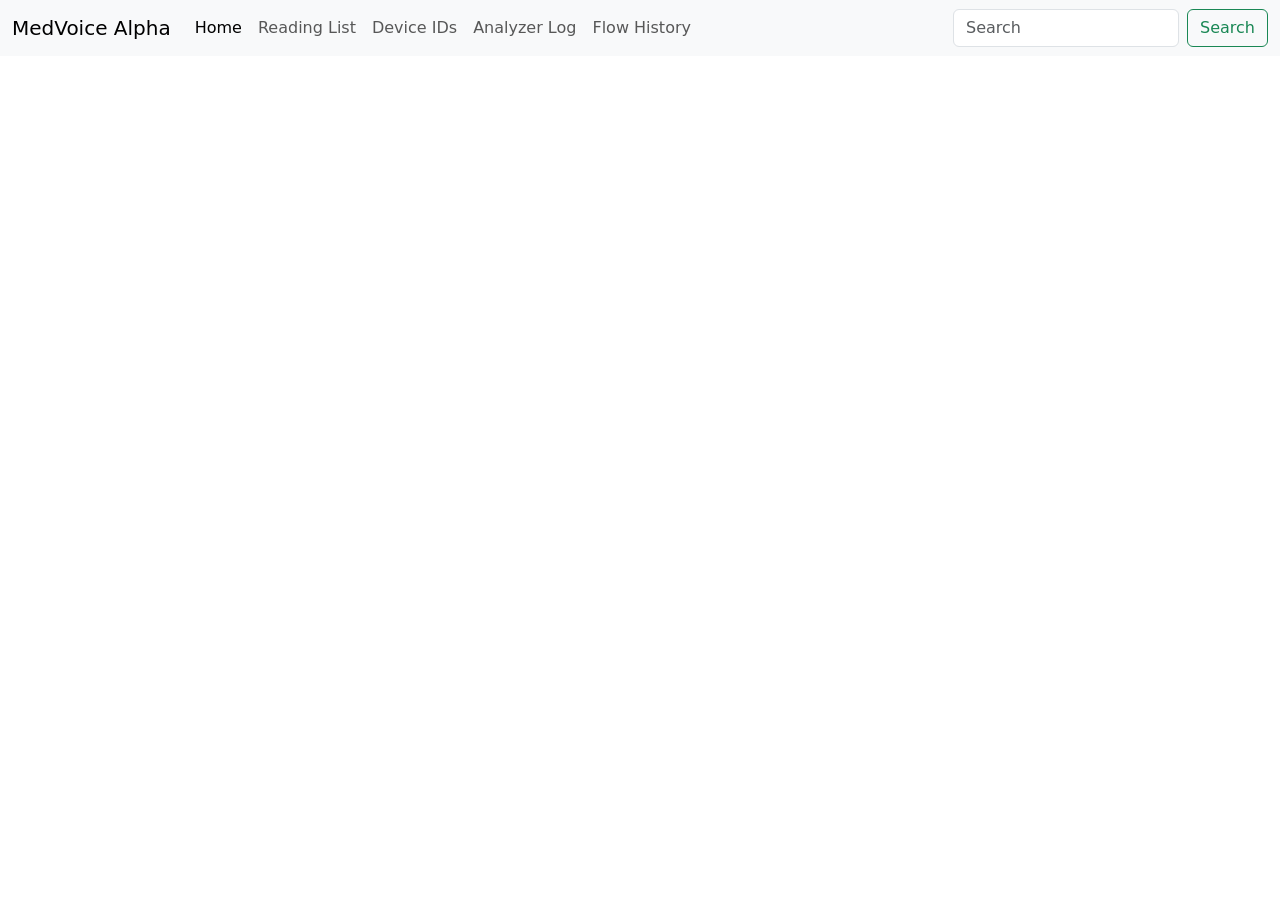
<file: web/static/index.html>
<!DOCTYPE html>
<!--[if lt IE 7]>      <html class="no-js lt-ie9 lt-ie8 lt-ie7"> <![endif]-->
<!--[if IE 7]>         <html class="no-js lt-ie9 lt-ie8"> <![endif]-->
<!--[if IE 8]>         <html class="no-js lt-ie9"> <![endif]-->
<!--[if gt IE 8]>      <html class="no-js"> <!--<![endif]-->
<html>
    <head>
        <meta charset="utf-8">
        <meta http-equiv="X-UA-Compatible" content="IE=edge">
        <title>Admin Dashboard</title>
        <meta name="description" content="">
        <meta name="viewport" content="width=device-width, initial-scale=1">
        <link rel="stylesheet" href="style.css">
        <link href="https://cdn.jsdelivr.net/npm/bootstrap@5.3.7/dist/css/bootstrap.min.css" rel="stylesheet" integrity="sha384-LN+7fdVzj6u52u30Kp6M/trliBMCMKTyK833zpbD+pXdCLuTusPj697FH4R/5mcr" crossorigin="anonymous">
    </head>
    <body>
        <!--[if lt IE 7]>
            <p class="browsehappy">You are using an <strong>outdated</strong> browser. Please <a href="#">upgrade your browser</a> to improve your experience.</p>
        <![endif]-->

        <nav class="navbar navbar-expand-lg bg-body-tertiary">
            <div class="container-fluid">
                <a class="navbar-brand" href="#">MedVoice Alpha</a>
                <button class="navbar-toggler" type="button" data-bs-toggle="collapse" data-bs-target="#navbarSupportedContent" aria-controls="navbarSupportedContent" aria-expanded="false" aria-label="Toggle navigation">
                <span class="navbar-toggler-icon"></span>
                </button>
                <div class="collapse navbar-collapse" id="navbarSupportedContent">
                <ul class="navbar-nav me-auto mb-2 mb-lg-0">
                    <li class="nav-item">
                        <a class="nav-link active" aria-current="page" href="#">Home</a>
                    </li>
                    <li class="nav-item">
                        <a class="nav-link" href="readinglist.html">Reading List</a>
                    </li>
                    <li class="nav-item">
                        <a class="nav-link" href="deviceids.html">Device IDs</a>
                    </li>
                    <li class="nav-item">
                        <a class="nav-link" href="analyzerlog.html">Analyzer Log</a>
                    </li>
                    <li class="nav-item">
                        <a class="nav-link" href = "flowhistory.html">Flow History</a>
                    </li>
                    <!--<li class="nav-item dropdown">
                        <a class="nav-link dropdown-toggle" href="#" role="button" data-bs-toggle="dropdown" aria-expanded="false">
                            Dropdown
                        </a>
                        <ul class="dropdown-menu">
                            <li><a class="dropdown-item" href="#">Action</a></li>
                            <li><a class="dropdown-item" href="#">Another action</a></li>
                            <li><hr class="dropdown-divider"></li>
                            <li><a class="dropdown-item" href="#">Something else here</a></li>
                        </ul>
                    </li>
                    <li class="nav-item">
                        <a class="nav-link disabled" aria-disabled="true">Disabled</a>
                    </li>-->
                </ul>
                <form class="d-flex" role="search">
                    <input class="form-control me-2" type="search" placeholder="Search" aria-label="Search"/>
                    <button class="btn btn-outline-success" type="submit">Search</button>
                </form>
                </div>
            </div>
        </nav>
        <!--<div class="row justify-content-center">
            <div class="col-auto">
                <h3>Patient List</h3>
            </div>
        </div>-->
        <div class="row justify-content-center">
            <div class="col-auto">
                <div class="tbl-container bdr">
                    <p id="patienttable"></p>
                </div>
            </div>
        </div>
        
        <div class="modal modal-lg fade bs-example-modal-new" tabindex="-1" role="dialog" aria-labelledby="myLargeModalLabel" aria-hidden="true">
            <div class="modal-dialog">
                <div class="modal-content">
                    <div class="modal-header">
                        <h5 class="modal-title" id="modaltitle">Modal title</h5>
                        <button type="button" class="btn-close" data-dismiss="modal" aria-label="Close">
                        </button>
                    </div>
                    <div class="modal-body" id="patientdetailtable">
                    </div>
                </div>
            </div>
        </div>
        <!--<h3>Patient Response Table</h3>
        <p id="patientresponsetable"></p>
        <h3>Patient Symptom Table</h3>
        <p id="patientsymptomtable"></p>
        <h3>Color Code History</h3>
        <p id="colorcodehistory"></p>-->
        <script>
            /*const xmlhttp = new XMLHttpRequest();
            xmlhttp.onload = function() {
                myObj = JSON.parse(this.responseText);
                text = "<table border='1' class='table'>";
                text += "<thead class='thead-dark'>";
                text += "<th scope='col'>Index</th>";
                text += "<th scope='col'>Timestamp</th>";
                text += "<th scope='col'>SP02</th>";
                text += "<th scope='col'>BPM</th>";
                text += "<th scope='col'>Patient ID</th>";
                text += "</thead>";
                text += "<tbody>";
                for (x in myObj) {
                    text += "<tr><td scope='row'>" + myObj[x][0] + "</td>";
                    text += "<td scope='row'>" + myObj[x][1] + "</td>";
                    text += "<td scope='row'>" + myObj[x][2] + "</td>";
                    text += "<td scope='row'>" + myObj[x][3] + "</td>";
                    text += "<td scope='row'>" + myObj[x][4] + "</td>";
                    text += "</tr>";
                }
                text += "</tbody>"
                text += "</table>";
                document.getElementById("patienttable").innerHTML = text;
            }
            xmlhttp.open("GET", "http://54.226.91.1:22099/api/patientreadings");
            xmlhttp.setRequestHeader("Content-type", "application/x-www-form-urlencoded");
            xmlhttp.send();*/

            console.log("TESTING!!");
            const xmlhttp2 = new XMLHttpRequest();
            xmlhttp2.onload = function() {
                myObj2 = JSON.parse(this.responseText);
                text2 = "<table border='1' class='table'>";
                text2 += "<thead class='thead-dark'>";
                //text2 += "<th scope='col'>First Name</th>";
                //text2 += "<th scope='col'>Last Name</th>";
                //text2 += "<th scope='col'>ID</th>";
                text2 += "<th scope='col'>Birthday</th>";
                text2 += "<th scope='col'>Medical Provisioner</th>";
                text2 += "<th scope='col'>Medical Condition(s)</th>";
                text2 += "<th scope='col'>SPO2</th>";
                text2 += "<th scope='col'>Pulse</th>";
                text2 += "<th scope='col'>Symptom(s)</th>";
                text2 += "</thead>";
                text2 += "<tbody>";
                for (y in myObj2) {
                    //text2 += "<tr><td scope='row'>" + myObj2[y][0] + "</td>";
                    //text2 += "<td scope='row'>" + myObj2[y][1] + "</td>";
                    //text2 += "<td scope='row'>" + myObj2[y][2] + "</td>";
                    text2 += "<tr><td scope='row'>" + myObj2[y][10] + "</td>";
                    text2 += "<td scope='row'>" + myObj2[y][4] + "</td>";
                    text2 += "<td scope='row'>" + myObj2[y][5] + "</td>";
                    text2 += "<td scope='row'>" + myObj2[y][6] + "</td>";
                    text2 += "<td scope='row'>" + myObj2[y][7] + "</td>";
                    text2 += "<td scope='row'>" + myObj2[y][9] + "</td>";
                    text2 += "</tr>";
                    fullname = myObj2[y][0] + " " + myObj2[y][1] + " - Details";
                }
                text2 += "</tbody>"
                text2 += "</table>";
                document.getElementById("patientdetailtable").innerHTML = text2;
                console.log(fullname)
                document.getElementById("modaltitle").innerHTML = fullname;
            }
            xmlhttp2.open("GET", "http://127.0.0.1:5000/api/patientdetail/1");
            xmlhttp2.setRequestHeader("Content-type", "application/x-www-form-urlencoded");
            xmlhttp2.send();
        </script>
        <script src="https://code.jquery.com/jquery-3.2.1.slim.min.js" integrity="sha384-KJ3o2DKtIkvYIK3UENzmM7KCkRr/rE9/Qpg6aAZGJwFDMVNA/GpGFF93hXpG5KkN" crossorigin="anonymous"></script>
        <script src="https://cdn.jsdelivr.net/npm/popper.js@1.12.9/dist/umd/popper.min.js" integrity="sha384-ApNbgh9B+Y1QKtv3Rn7W3mgPxhU9K/ScQsAP7hUibX39j7fakFPskvXusvfa0b4Q" crossorigin="anonymous"></script>
        <script src="https://cdn.jsdelivr.net/npm/bootstrap@4.0.0/dist/js/bootstrap.min.js" integrity="sha384-JZR6Spejh4U02d8jOt6vLEHfe/JQGiRRSQQxSfFWpi1MquVdAyjUar5+76PVCmYl" crossorigin="anonymous"></script>
    </body>
</html>
</file>
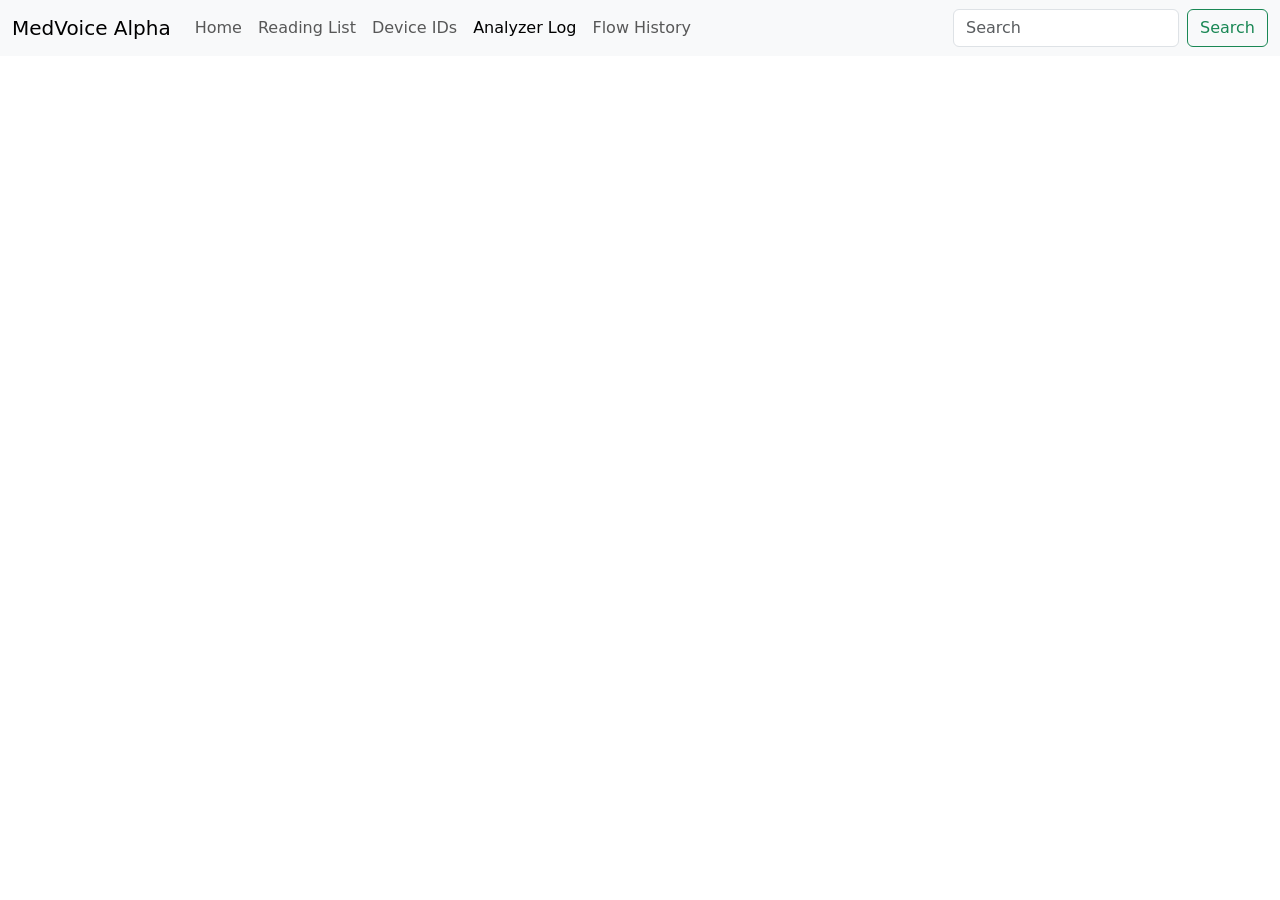
<file: web/static/analyzerlog.html>
<!DOCTYPE html>
<!--[if lt IE 7]>      <html class="no-js lt-ie9 lt-ie8 lt-ie7"> <![endif]-->
<!--[if IE 7]>         <html class="no-js lt-ie9 lt-ie8"> <![endif]-->
<!--[if IE 8]>         <html class="no-js lt-ie9"> <![endif]-->
<!--[if gt IE 8]>      <html class="no-js"> <!--<![endif]-->
<html>
    <head>
        <meta charset="utf-8">
        <meta http-equiv="X-UA-Compatible" content="IE=edge">
        <title>Admin Dashboard</title>
        <meta name="description" content="">
        <meta name="viewport" content="width=device-width, initial-scale=1">
        <link rel="stylesheet" href="style.css">
        <link href="https://cdn.jsdelivr.net/npm/bootstrap@5.3.7/dist/css/bootstrap.min.css" rel="stylesheet" integrity="sha384-LN+7fdVzj6u52u30Kp6M/trliBMCMKTyK833zpbD+pXdCLuTusPj697FH4R/5mcr" crossorigin="anonymous">
    </head>
    <body>
        <!--[if lt IE 7]>
            <p class="browsehappy">You are using an <strong>outdated</strong> browser. Please <a href="#">upgrade your browser</a> to improve your experience.</p>
        <![endif]-->

        <nav class="navbar navbar-expand-lg bg-body-tertiary">
            <div class="container-fluid">
                <a class="navbar-brand" href="#">MedVoice Alpha</a>
                <button class="navbar-toggler" type="button" data-bs-toggle="collapse" data-bs-target="#navbarSupportedContent" aria-controls="navbarSupportedContent" aria-expanded="false" aria-label="Toggle navigation">
                <span class="navbar-toggler-icon"></span>
                </button>
                <div class="collapse navbar-collapse" id="navbarSupportedContent">
                <ul class="navbar-nav me-auto mb-2 mb-lg-0">
                    <li class="nav-item">
                        <a class="nav-link" aria-current="page" href="index.html">Home</a>
                    </li>
                    <li class="nav-item">
                        <a class="nav-link" href="readinglist.html">Reading List</a>
                    </li>
                    <li class="nav-item">
                        <a class="nav-link" href="deviceids.html">Device IDs</a>
                    </li>
                    <li class="nav-item">
                        <a class="nav-link active" href="#">Analyzer Log</a>
                    </li>
                    <li class="nav-item">
                        <a class="nav-link" href = "flowhistory.html">Flow History</a>
                    </li>
                    <!--<li class="nav-item dropdown">
                        <a class="nav-link dropdown-toggle" href="#" role="button" data-bs-toggle="dropdown" aria-expanded="false">
                            Dropdown
                        </a>
                        <ul class="dropdown-menu">
                            <li><a class="dropdown-item" href="#">Action</a></li>
                            <li><a class="dropdown-item" href="#">Another action</a></li>
                            <li><hr class="dropdown-divider"></li>
                            <li><a class="dropdown-item" href="#">Something else here</a></li>
                        </ul>
                    </li>
                    <li class="nav-item">
                        <a class="nav-link disabled" aria-disabled="true">Disabled</a>
                    </li>-->
                </ul>
                <form class="d-flex" role="search">
                    <input class="form-control me-2" type="search" placeholder="Search" aria-label="Search"/>
                    <button class="btn btn-outline-success" type="submit">Search</button>
                </form>
                </div>
            </div>
        </nav>
        <!--<div class="row justify-content-center">
            <div class="col-auto">
                <h3>Patient List</h3>
            </div>
        </div>-->
        <div class="row justify-content-center">
            <div class="col-auto">
                <div class="tbl-container bdr">
                    <p id="patienttable"></p>
                </div>
            </div>
        </div>
        
        <div class="modal modal-lg fade bs-example-modal-new" tabindex="-1" role="dialog" aria-labelledby="myLargeModalLabel" aria-hidden="true">
            <div class="modal-dialog">
                <div class="modal-content">
                    <div class="modal-header">
                        <h5 class="modal-title" id="modaltitle">Modal title</h5>
                        <button type="button" class="btn-close" data-dismiss="modal" aria-label="Close">
                        </button>
                    </div>
                    <div class="modal-body" id="patientdetailtable">
                    </div>
                </div>
            </div>
        </div>
        <!--<h3>Patient Response Table</h3>
        <p id="patientresponsetable"></p>
        <h3>Patient Symptom Table</h3>
        <p id="patientsymptomtable"></p>
        <h3>Color Code History</h3>
        <p id="colorcodehistory"></p>-->
        <script>
            const xmlhttp = new XMLHttpRequest();
            xmlhttp.onload = function() {
                myObj = JSON.parse(this.responseText);
                text = "<table border='1' class='table'>";
                text += "<thead class='thead-dark'>";
                text += "<th scope='col'>Index</th>";
                text += "<th scope='col'>Timestamp</th>";
                text += "<th scope='col'>Input</th>";
                text += "<th scope='col'>Case</th>";
                text += "<th scope='col'>Analyzer Output</th>";
                text += "</thead>";
                text += "<tbody>";
                for (x in myObj) {
                    text += "<tr><td scope='row'>" + myObj[x][0] + "</td>";
                    text += "<td scope='row'>" + myObj[x][1] + "</td>";
                    text += "<td scope='row'>" + myObj[x][2] + "</td>";
                    text += "<td scope='row'>" + myObj[x][3] + "</td>";
                    text += "<td scope='row'>" + myObj[x][4] + "</td>";
                    text += "</tr>";
                }
                text += "</tbody>"
                text += "</table>";
                document.getElementById("patienttable").innerHTML = text;
            }
            xmlhttp.open("GET", "http://54.226.91.1:22099/api/analyzerlog");
            xmlhttp.setRequestHeader("Content-type", "application/x-www-form-urlencoded");
            xmlhttp.send();

            console.log("TESTING!!");
            const xmlhttp2 = new XMLHttpRequest();
            xmlhttp2.onload = function() {
                myObj2 = JSON.parse(this.responseText);
                text2 = "<table border='1' class='table'>";
                text2 += "<thead class='thead-dark'>";
                //text2 += "<th scope='col'>First Name</th>";
                //text2 += "<th scope='col'>Last Name</th>";
                //text2 += "<th scope='col'>ID</th>";
                text2 += "<th scope='col'>Birthday</th>";
                text2 += "<th scope='col'>Medical Provisioner</th>";
                text2 += "<th scope='col'>Medical Condition(s)</th>";
                text2 += "<th scope='col'>SPO2</th>";
                text2 += "<th scope='col'>Pulse</th>";
                text2 += "<th scope='col'>Symptom(s)</th>";
                text2 += "</thead>";
                text2 += "<tbody>";
                for (y in myObj2) {
                    //text2 += "<tr><td scope='row'>" + myObj2[y][0] + "</td>";
                    //text2 += "<td scope='row'>" + myObj2[y][1] + "</td>";
                    //text2 += "<td scope='row'>" + myObj2[y][2] + "</td>";
                    text2 += "<tr><td scope='row'>" + myObj2[y][10] + "</td>";
                    text2 += "<td scope='row'>" + myObj2[y][4] + "</td>";
                    text2 += "<td scope='row'>" + myObj2[y][5] + "</td>";
                    text2 += "<td scope='row'>" + myObj2[y][6] + "</td>";
                    text2 += "<td scope='row'>" + myObj2[y][7] + "</td>";
                    text2 += "<td scope='row'>" + myObj2[y][9] + "</td>";
                    text2 += "</tr>";
                    fullname = myObj2[y][0] + " " + myObj2[y][1] + " - Details";
                }
                text2 += "</tbody>"
                text2 += "</table>";
                document.getElementById("patientdetailtable").innerHTML = text2;
                console.log(fullname)
                document.getElementById("modaltitle").innerHTML = fullname;
            }
            xmlhttp2.open("GET", "http://127.0.0.1:5000/api/patientdetail/1");
            xmlhttp2.setRequestHeader("Content-type", "application/x-www-form-urlencoded");
            xmlhttp2.send();
        </script>
        <script src="https://code.jquery.com/jquery-3.2.1.slim.min.js" integrity="sha384-KJ3o2DKtIkvYIK3UENzmM7KCkRr/rE9/Qpg6aAZGJwFDMVNA/GpGFF93hXpG5KkN" crossorigin="anonymous"></script>
        <script src="https://cdn.jsdelivr.net/npm/popper.js@1.12.9/dist/umd/popper.min.js" integrity="sha384-ApNbgh9B+Y1QKtv3Rn7W3mgPxhU9K/ScQsAP7hUibX39j7fakFPskvXusvfa0b4Q" crossorigin="anonymous"></script>
        <script src="https://cdn.jsdelivr.net/npm/bootstrap@4.0.0/dist/js/bootstrap.min.js" integrity="sha384-JZR6Spejh4U02d8jOt6vLEHfe/JQGiRRSQQxSfFWpi1MquVdAyjUar5+76PVCmYl" crossorigin="anonymous"></script>
    </body>
</html>
</file>
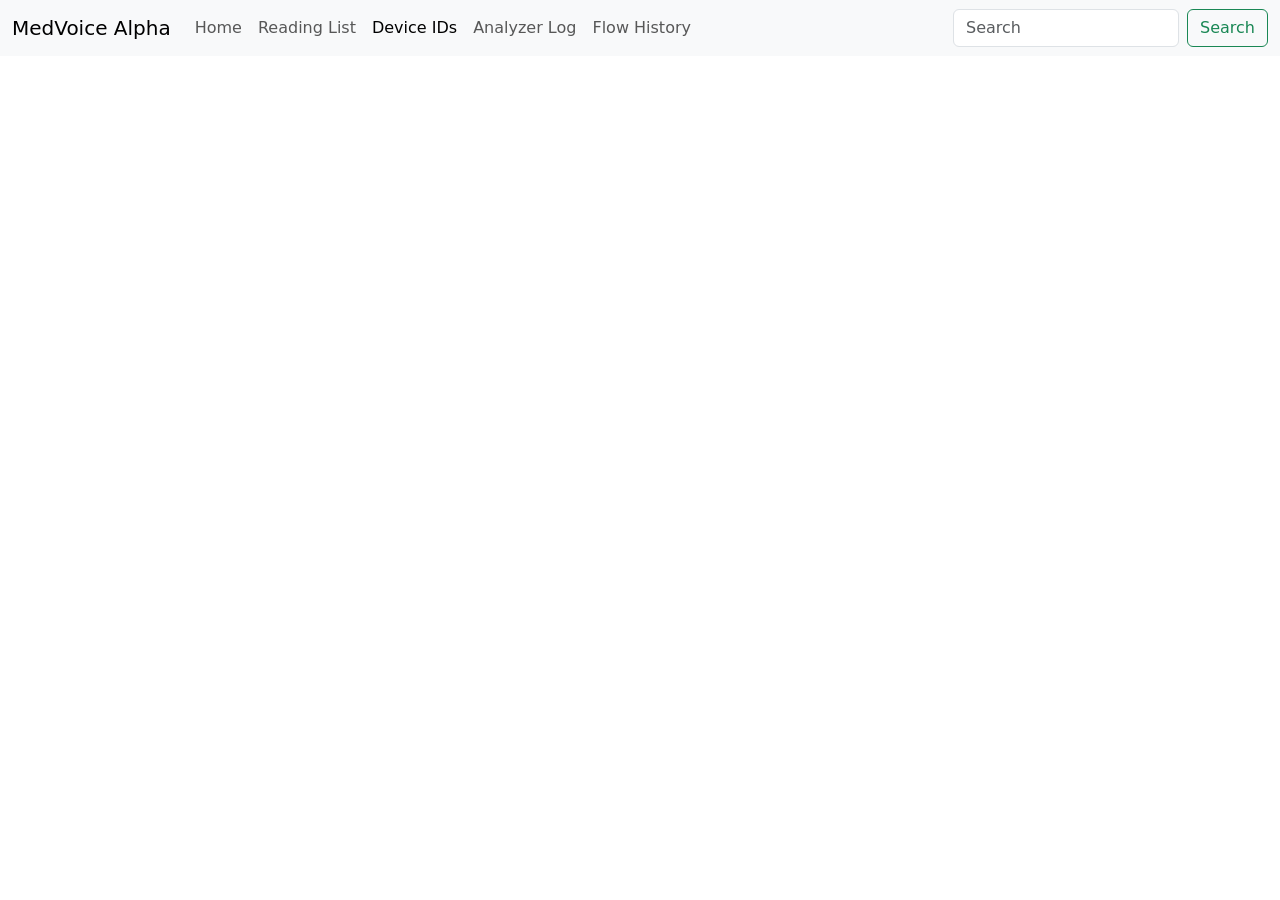
<file: web/static/deviceids.html>
<!DOCTYPE html>
<!--[if lt IE 7]>      <html class="no-js lt-ie9 lt-ie8 lt-ie7"> <![endif]-->
<!--[if IE 7]>         <html class="no-js lt-ie9 lt-ie8"> <![endif]-->
<!--[if IE 8]>         <html class="no-js lt-ie9"> <![endif]-->
<!--[if gt IE 8]>      <html class="no-js"> <!--<![endif]-->
<html>
    <head>
        <meta charset="utf-8">
        <meta http-equiv="X-UA-Compatible" content="IE=edge">
        <title>Admin Dashboard</title>
        <meta name="description" content="">
        <meta name="viewport" content="width=device-width, initial-scale=1">
        <link rel="stylesheet" href="style.css">
        <link href="https://cdn.jsdelivr.net/npm/bootstrap@5.3.7/dist/css/bootstrap.min.css" rel="stylesheet" integrity="sha384-LN+7fdVzj6u52u30Kp6M/trliBMCMKTyK833zpbD+pXdCLuTusPj697FH4R/5mcr" crossorigin="anonymous">
    </head>
    <body>
        <!--[if lt IE 7]>
            <p class="browsehappy">You are using an <strong>outdated</strong> browser. Please <a href="#">upgrade your browser</a> to improve your experience.</p>
        <![endif]-->

        <nav class="navbar navbar-expand-lg bg-body-tertiary">
            <div class="container-fluid">
                <a class="navbar-brand" href="#">MedVoice Alpha</a>
                <button class="navbar-toggler" type="button" data-bs-toggle="collapse" data-bs-target="#navbarSupportedContent" aria-controls="navbarSupportedContent" aria-expanded="false" aria-label="Toggle navigation">
                <span class="navbar-toggler-icon"></span>
                </button>
                <div class="collapse navbar-collapse" id="navbarSupportedContent">
                <ul class="navbar-nav me-auto mb-2 mb-lg-0">
                    <li class="nav-item">
                        <a class="nav-link" aria-current="page" href="index.html">Home</a>
                    </li>
                    <li class="nav-item">
                        <a class="nav-link" href="readinglist.html">Reading List</a>
                    </li>
                    <li class="nav-item">
                        <a class="nav-link active" href="#">Device IDs</a>
                    </li>
                    <li class="nav-item">
                        <a class="nav-link" href="analyzerlog.html">Analyzer Log</a>
                    </li>
                    <li class="nav-item">
                        <a class="nav-link" href = "flowhistory.html">Flow History</a>
                    </li>
                    <!--<li class="nav-item dropdown">
                        <a class="nav-link dropdown-toggle" href="#" role="button" data-bs-toggle="dropdown" aria-expanded="false">
                            Dropdown
                        </a>
                        <ul class="dropdown-menu">
                            <li><a class="dropdown-item" href="#">Action</a></li>
                            <li><a class="dropdown-item" href="#">Another action</a></li>
                            <li><hr class="dropdown-divider"></li>
                            <li><a class="dropdown-item" href="#">Something else here</a></li>
                        </ul>
                    </li>
                    <li class="nav-item">
                        <a class="nav-link disabled" aria-disabled="true">Disabled</a>
                    </li>-->
                </ul>
                <form class="d-flex" role="search">
                    <input class="form-control me-2" type="search" placeholder="Search" aria-label="Search"/>
                    <button class="btn btn-outline-success" type="submit">Search</button>
                </form>
                </div>
            </div>
        </nav>
        <!--<div class="row justify-content-center">
            <div class="col-auto">
                <h3>Patient List</h3>
            </div>
        </div>-->
        <div class="row justify-content-center">
            <div class="col-auto">
                <div class="tbl-container bdr">
                    <p id="patienttable"></p>
                </div>
            </div>
        </div>
        
        <div class="modal modal-lg fade bs-example-modal-new" tabindex="-1" role="dialog" aria-labelledby="myLargeModalLabel" aria-hidden="true">
            <div class="modal-dialog">
                <div class="modal-content">
                    <div class="modal-header">
                        <h5 class="modal-title" id="modaltitle">Modal title</h5>
                        <button type="button" class="btn-close" data-dismiss="modal" aria-label="Close">
                        </button>
                    </div>
                    <div class="modal-body" id="patientdetailtable">
                    </div>
                </div>
            </div>
        </div>
        <!--<h3>Patient Response Table</h3>
        <p id="patientresponsetable"></p>
        <h3>Patient Symptom Table</h3>
        <p id="patientsymptomtable"></p>
        <h3>Color Code History</h3>
        <p id="colorcodehistory"></p>-->
        <script>
            const xmlhttp = new XMLHttpRequest();
            xmlhttp.onload = function() {
                myObj = JSON.parse(this.responseText);
                text = "<table border='1' class='table'>";
                text += "<thead class='thead-dark'>";
                text += "<th scope='col'>Index</th>";
                text += "<th scope='col'>Device ID</th>";
                text += "</thead>";
                text += "<tbody>";
                for (x in myObj) {
                    text += "<tr><td scope='row'>" + myObj[x][0] + "</td>";
                    text += "<td scope='row'>" + myObj[x][1] + "</td>";
                    text += "</tr>";
                }
                text += "</tbody>"
                text += "</table>";
                document.getElementById("patienttable").innerHTML = text;
            }
            xmlhttp.open("GET", "http://54.226.91.1:22099/api/deviceids");
            xmlhttp.setRequestHeader("Content-type", "application/x-www-form-urlencoded");
            xmlhttp.send();

            console.log("TESTING!!");
            const xmlhttp2 = new XMLHttpRequest();
            xmlhttp2.onload = function() {
                myObj2 = JSON.parse(this.responseText);
                text2 = "<table border='1' class='table'>";
                text2 += "<thead class='thead-dark'>";
                //text2 += "<th scope='col'>First Name</th>";
                //text2 += "<th scope='col'>Last Name</th>";
                //text2 += "<th scope='col'>ID</th>";
                text2 += "<th scope='col'>Birthday</th>";
                text2 += "<th scope='col'>Medical Provisioner</th>";
                text2 += "<th scope='col'>Medical Condition(s)</th>";
                text2 += "<th scope='col'>SPO2</th>";
                text2 += "<th scope='col'>Pulse</th>";
                text2 += "<th scope='col'>Symptom(s)</th>";
                text2 += "</thead>";
                text2 += "<tbody>";
                for (y in myObj2) {
                    //text2 += "<tr><td scope='row'>" + myObj2[y][0] + "</td>";
                    //text2 += "<td scope='row'>" + myObj2[y][1] + "</td>";
                    //text2 += "<td scope='row'>" + myObj2[y][2] + "</td>";
                    text2 += "<tr><td scope='row'>" + myObj2[y][10] + "</td>";
                    text2 += "<td scope='row'>" + myObj2[y][4] + "</td>";
                    text2 += "<td scope='row'>" + myObj2[y][5] + "</td>";
                    text2 += "<td scope='row'>" + myObj2[y][6] + "</td>";
                    text2 += "<td scope='row'>" + myObj2[y][7] + "</td>";
                    text2 += "<td scope='row'>" + myObj2[y][9] + "</td>";
                    text2 += "</tr>";
                    fullname = myObj2[y][0] + " " + myObj2[y][1] + " - Details";
                }
                text2 += "</tbody>"
                text2 += "</table>";
                document.getElementById("patientdetailtable").innerHTML = text2;
                console.log(fullname)
                document.getElementById("modaltitle").innerHTML = fullname;
            }
            xmlhttp2.open("GET", "http://127.0.0.1:5000/api/patientdetail/1");
            xmlhttp2.setRequestHeader("Content-type", "application/x-www-form-urlencoded");
            xmlhttp2.send();
        </script>
        <script src="https://code.jquery.com/jquery-3.2.1.slim.min.js" integrity="sha384-KJ3o2DKtIkvYIK3UENzmM7KCkRr/rE9/Qpg6aAZGJwFDMVNA/GpGFF93hXpG5KkN" crossorigin="anonymous"></script>
        <script src="https://cdn.jsdelivr.net/npm/popper.js@1.12.9/dist/umd/popper.min.js" integrity="sha384-ApNbgh9B+Y1QKtv3Rn7W3mgPxhU9K/ScQsAP7hUibX39j7fakFPskvXusvfa0b4Q" crossorigin="anonymous"></script>
        <script src="https://cdn.jsdelivr.net/npm/bootstrap@4.0.0/dist/js/bootstrap.min.js" integrity="sha384-JZR6Spejh4U02d8jOt6vLEHfe/JQGiRRSQQxSfFWpi1MquVdAyjUar5+76PVCmYl" crossorigin="anonymous"></script>
    </body>
</html>
</file>
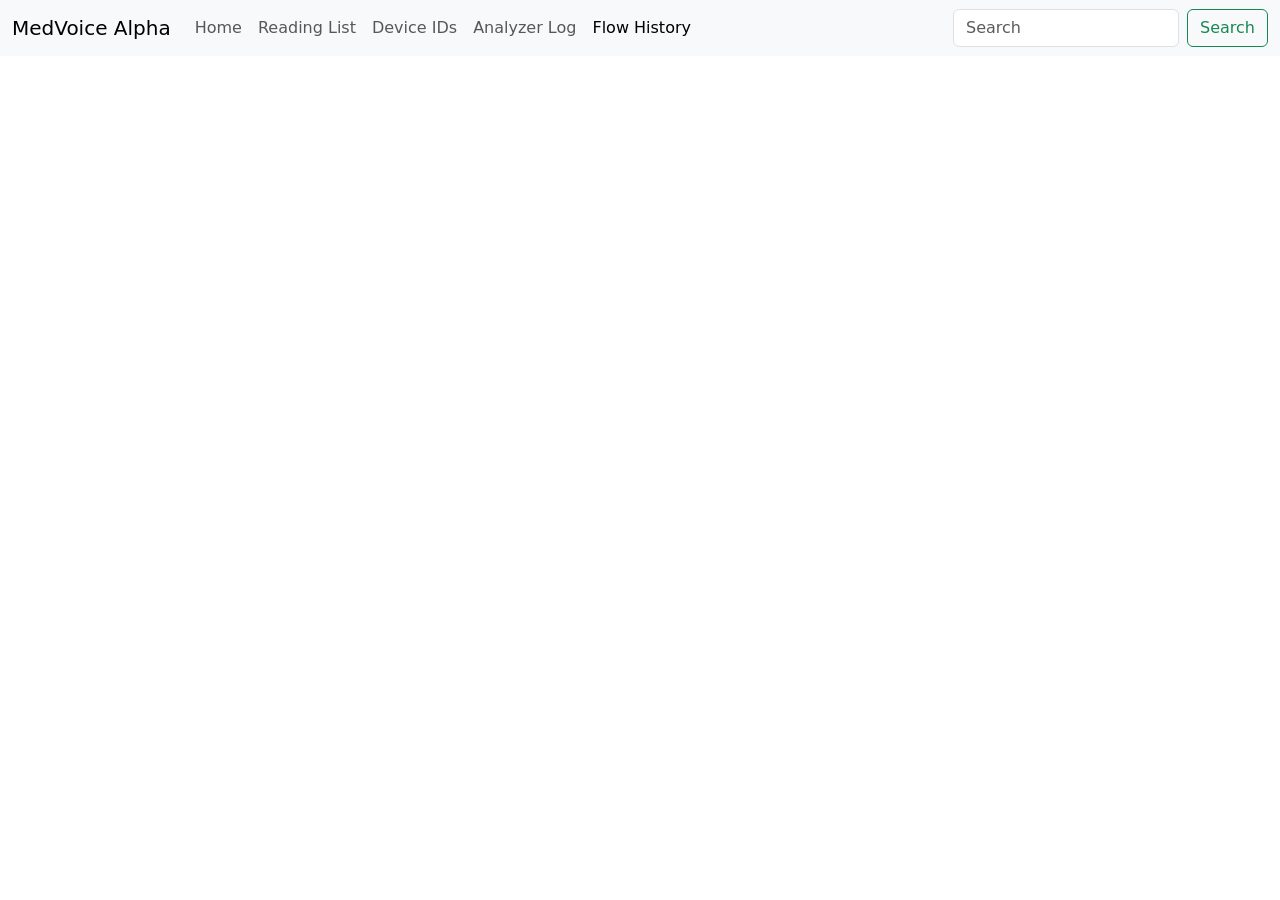
<file: web/static/flowhistory.html>
<!DOCTYPE html>
<!--[if lt IE 7]>      <html class="no-js lt-ie9 lt-ie8 lt-ie7"> <![endif]-->
<!--[if IE 7]>         <html class="no-js lt-ie9 lt-ie8"> <![endif]-->
<!--[if IE 8]>         <html class="no-js lt-ie9"> <![endif]-->
<!--[if gt IE 8]>      <html class="no-js"> <!--<![endif]-->
<html>
    <head>
        <meta charset="utf-8">
        <meta http-equiv="X-UA-Compatible" content="IE=edge">
        <title>Admin Dashboard</title>
        <meta name="description" content="">
        <meta name="viewport" content="width=device-width, initial-scale=1">
        <link rel="stylesheet" href="style.css">
        <link href="https://cdn.jsdelivr.net/npm/bootstrap@5.3.7/dist/css/bootstrap.min.css" rel="stylesheet" integrity="sha384-LN+7fdVzj6u52u30Kp6M/trliBMCMKTyK833zpbD+pXdCLuTusPj697FH4R/5mcr" crossorigin="anonymous">
    </head>
    <body>
        <!--[if lt IE 7]>
            <p class="browsehappy">You are using an <strong>outdated</strong> browser. Please <a href="#">upgrade your browser</a> to improve your experience.</p>
        <![endif]-->

        <nav class="navbar navbar-expand-lg bg-body-tertiary">
            <div class="container-fluid">
                <a class="navbar-brand" href="#">MedVoice Alpha</a>
                <button class="navbar-toggler" type="button" data-bs-toggle="collapse" data-bs-target="#navbarSupportedContent" aria-controls="navbarSupportedContent" aria-expanded="false" aria-label="Toggle navigation">
                <span class="navbar-toggler-icon"></span>
                </button>
                <div class="collapse navbar-collapse" id="navbarSupportedContent">
                <ul class="navbar-nav me-auto mb-2 mb-lg-0">
                    <li class="nav-item">
                        <a class="nav-link" aria-current="page" href="index.html">Home</a>
                    </li>
                    <li class="nav-item">
                        <a class="nav-link" href="readinglist.html">Reading List</a>
                    </li>
                    <li class="nav-item">
                        <a class="nav-link" href="deviceids.html">Device IDs</a>
                    </li>
                    <li class="nav-item">
                        <a class="nav-link" href="analyzerlog.html">Analyzer Log</a>
                    </li>
                    <li class="nav-item">
                        <a class="nav-link active" href = "">Flow History</a>
                    </li>
                    <!--<li class="nav-item dropdown">
                        <a class="nav-link dropdown-toggle" href="#" role="button" data-bs-toggle="dropdown" aria-expanded="false">
                            Dropdown
                        </a>
                        <ul class="dropdown-menu">
                            <li><a class="dropdown-item" href="#">Action</a></li>
                            <li><a class="dropdown-item" href="#">Another action</a></li>
                            <li><hr class="dropdown-divider"></li>
                            <li><a class="dropdown-item" href="#">Something else here</a></li>
                        </ul>
                    </li>
                    <li class="nav-item">
                        <a class="nav-link disabled" aria-disabled="true">Disabled</a>
                    </li>-->
                </ul>
                <form class="d-flex" role="search">
                    <input class="form-control me-2" type="search" placeholder="Search" aria-label="Search"/>
                    <button class="btn btn-outline-success" type="submit">Search</button>
                </form>
                </div>
            </div>
        </nav>
        <!--<div class="row justify-content-center">
            <div class="col-auto">
                <h3>Patient List</h3>
            </div>
        </div>-->
        <div class="row justify-content-center">
            <div class="col-auto">
                <div class="tbl-container bdr">
                    <p id="patienttable"></p>
                </div>
            </div>
        </div>
        
        <div class="modal modal-lg fade bs-example-modal-new" tabindex="-1" role="dialog" aria-labelledby="myLargeModalLabel" aria-hidden="true">
            <div class="modal-dialog">
                <div class="modal-content">
                    <div class="modal-header">
                        <h5 class="modal-title" id="modaltitle">Modal title</h5>
                        <button type="button" class="btn-close" data-dismiss="modal" aria-label="Close">
                        </button>
                    </div>
                    <div class="modal-body" id="patientdetailtable">
                    </div>
                </div>
            </div>
        </div>
        <script>
            const xmlhttp = new XMLHttpRequest();
            xmlhttp.onload = function() {
                myObj = JSON.parse(this.responseText);
                text = "<table border='1' class='table'>";
                text += "<thead class='thead-dark'>";
                text += "<th scope='col'>Index</th>";
                text += "<th scope='col'>Timestamp</th>";
                text += "<th scope='col'>Patient ID</th>";
                text += "<th scope='col'>Flow ID</th>";
                text += "</thead>";
                text += "<tbody>";
                for (x in myObj) {
                    text += "<tr><td scope='row'>" + myObj[x][0] + "</td>";
                    text += "<td scope='row'>" + myObj[x][3] + "</td>";
                    text += "<td scope='row'>" + myObj[x][2] + "</td>";
                    text += "<td scope='row'>" + myObj[x][1] + "</td>";
                    text += "</tr>";
                }
                text += "</tbody>"
                text += "</table>";
                document.getElementById("patienttable").innerHTML = text;
            }
            xmlhttp.open("GET", "http://54.226.91.1:22099/api/flowHistory");
            xmlhttp.setRequestHeader("Content-type", "application/x-www-form-urlencoded");
            xmlhttp.send();
        </script>
        <script src="https://code.jquery.com/jquery-3.2.1.slim.min.js" integrity="sha384-KJ3o2DKtIkvYIK3UENzmM7KCkRr/rE9/Qpg6aAZGJwFDMVNA/GpGFF93hXpG5KkN" crossorigin="anonymous"></script>
        <script src="https://cdn.jsdelivr.net/npm/popper.js@1.12.9/dist/umd/popper.min.js" integrity="sha384-ApNbgh9B+Y1QKtv3Rn7W3mgPxhU9K/ScQsAP7hUibX39j7fakFPskvXusvfa0b4Q" crossorigin="anonymous"></script>
        <script src="https://cdn.jsdelivr.net/npm/bootstrap@4.0.0/dist/js/bootstrap.min.js" integrity="sha384-JZR6Spejh4U02d8jOt6vLEHfe/JQGiRRSQQxSfFWpi1MquVdAyjUar5+76PVCmYl" crossorigin="anonymous"></script>
    </body>
</html>
</file>
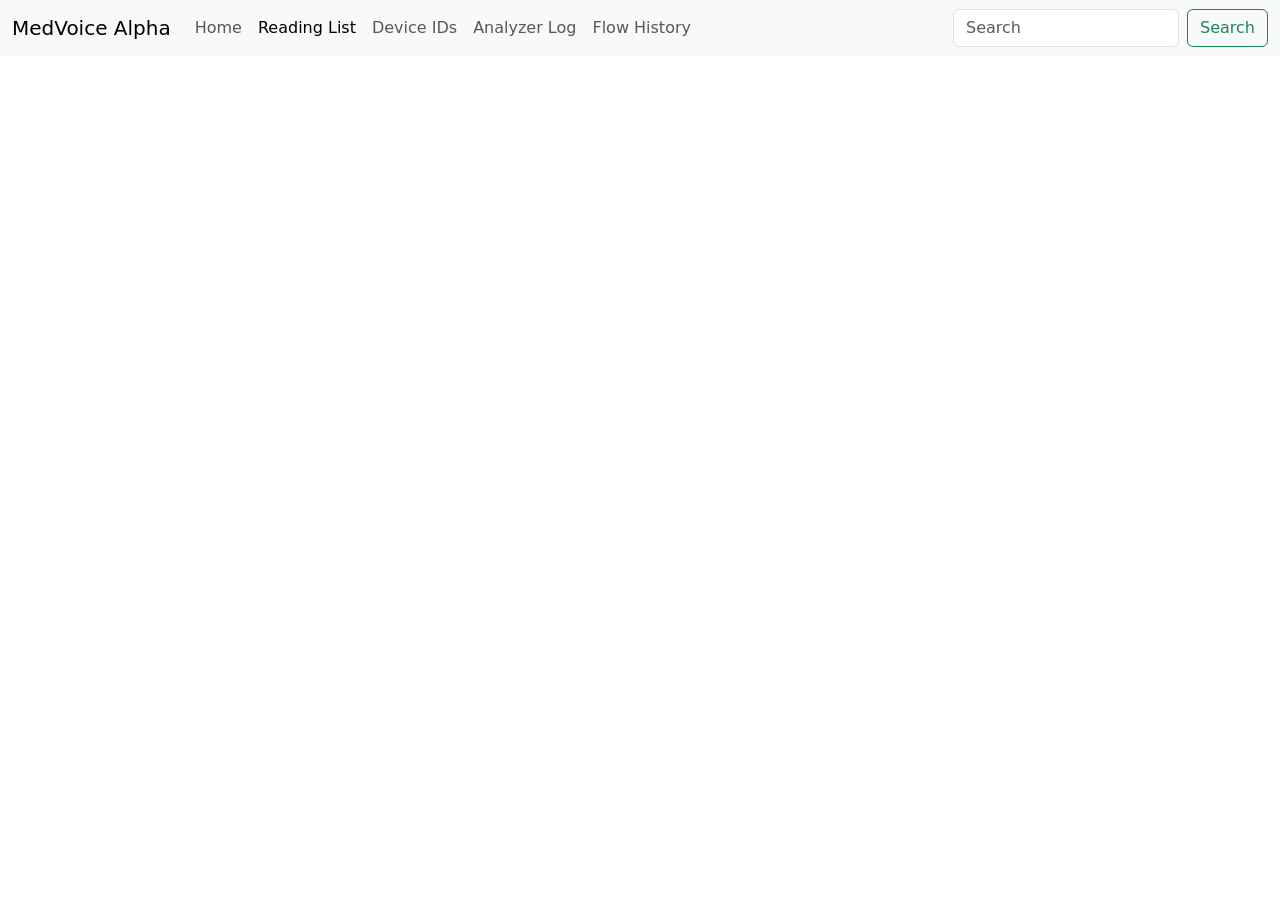
<file: web/static/readinglist.html>
<!DOCTYPE html>
<!--[if lt IE 7]>      <html class="no-js lt-ie9 lt-ie8 lt-ie7"> <![endif]-->
<!--[if IE 7]>         <html class="no-js lt-ie9 lt-ie8"> <![endif]-->
<!--[if IE 8]>         <html class="no-js lt-ie9"> <![endif]-->
<!--[if gt IE 8]>      <html class="no-js"> <!--<![endif]-->
<html>
    <head>
        <meta charset="utf-8">
        <meta http-equiv="X-UA-Compatible" content="IE=edge">
        <title>Admin Dashboard</title>
        <meta name="description" content="">
        <meta name="viewport" content="width=device-width, initial-scale=1">
        <link rel="stylesheet" href="style.css">
        <link href="https://cdn.jsdelivr.net/npm/bootstrap@5.3.7/dist/css/bootstrap.min.css" rel="stylesheet" integrity="sha384-LN+7fdVzj6u52u30Kp6M/trliBMCMKTyK833zpbD+pXdCLuTusPj697FH4R/5mcr" crossorigin="anonymous">
    </head>
    <body>
        <!--[if lt IE 7]>
            <p class="browsehappy">You are using an <strong>outdated</strong> browser. Please <a href="#">upgrade your browser</a> to improve your experience.</p>
        <![endif]-->

        <nav class="navbar navbar-expand-lg bg-body-tertiary">
            <div class="container-fluid">
                <a class="navbar-brand" href="#">MedVoice Alpha</a>
                <button class="navbar-toggler" type="button" data-bs-toggle="collapse" data-bs-target="#navbarSupportedContent" aria-controls="navbarSupportedContent" aria-expanded="false" aria-label="Toggle navigation">
                <span class="navbar-toggler-icon"></span>
                </button>
                <div class="collapse navbar-collapse" id="navbarSupportedContent">
                <ul class="navbar-nav me-auto mb-2 mb-lg-0">
                    <li class="nav-item">
                        <a class="nav-link" aria-current="page" href="index.html">Home</a>
                    </li>
                    <li class="nav-item">
                        <a class="nav-link active" href="readinglist.html">Reading List</a>
                    </li>
                    <li class="nav-item">
                        <a class="nav-link" href="deviceids.html">Device IDs</a>
                    </li>
                    <li class="nav-item">
                        <a class="nav-link" href="analyzerlog.html">Analyzer Log</a>
                    </li>
                    <li class="nav-item">
                        <a class="nav-link" href = "flowhistory.html">Flow History</a>
                    </li>
                    <!--<li class="nav-item dropdown">
                        <a class="nav-link dropdown-toggle" href="#" role="button" data-bs-toggle="dropdown" aria-expanded="false">
                            Dropdown
                        </a>
                        <ul class="dropdown-menu">
                            <li><a class="dropdown-item" href="#">Action</a></li>
                            <li><a class="dropdown-item" href="#">Another action</a></li>
                            <li><hr class="dropdown-divider"></li>
                            <li><a class="dropdown-item" href="#">Something else here</a></li>
                        </ul>
                    </li>
                    <li class="nav-item">
                        <a class="nav-link disabled" aria-disabled="true">Disabled</a>
                    </li>-->
                </ul>
                <form class="d-flex" role="search">
                    <input class="form-control me-2" type="search" placeholder="Search" aria-label="Search"/>
                    <button class="btn btn-outline-success" type="submit">Search</button>
                </form>
                </div>
            </div>
        </nav>
        <!--<div class="row justify-content-center">
            <div class="col-auto">
                <h3>Patient List</h3>
            </div>
        </div>-->
        <div class="row justify-content-center">
            <div class="col-auto">
                <div class="tbl-container bdr">
                    <p id="patienttable"></p>
                </div>
            </div>
        </div>
        
        <div class="modal modal-lg fade bs-example-modal-new" tabindex="-1" role="dialog" aria-labelledby="myLargeModalLabel" aria-hidden="true">
            <div class="modal-dialog">
                <div class="modal-content">
                    <div class="modal-header">
                        <h5 class="modal-title" id="modaltitle">Modal title</h5>
                        <button type="button" class="btn-close" data-dismiss="modal" aria-label="Close">
                        </button>
                    </div>
                    <div class="modal-body" id="patientdetailtable">
                    </div>
                </div>
            </div>
        </div>
        <!--<h3>Patient Response Table</h3>
        <p id="patientresponsetable"></p>
        <h3>Patient Symptom Table</h3>
        <p id="patientsymptomtable"></p>
        <h3>Color Code History</h3>
        <p id="colorcodehistory"></p>-->
        <script>
            const xmlhttp = new XMLHttpRequest();
            xmlhttp.onload = function() {
                myObj = JSON.parse(this.responseText);
                text = "<table border='1' class='table'>";
                text += "<thead class='thead-dark'>";
                text += "<th scope='col'>Index</th>";
                text += "<th scope='col'>Timestamp</th>";
                text += "<th scope='col'>SP02</th>";
                text += "<th scope='col'>BPM</th>";
                text += "<th scope='col'>Patient ID</th>";
                text += "</thead>";
                text += "<tbody>";
                for (x in myObj) {
                    text += "<tr><td scope='row'>" + myObj[x][0] + "</td>";
                    text += "<td scope='row'>" + myObj[x][1] + "</td>";
                    text += "<td scope='row'>" + myObj[x][2] + "</td>";
                    text += "<td scope='row'>" + myObj[x][3] + "</td>";
                    text += "<td scope='row'>" + myObj[x][4] + "</td>";
                    text += "</tr>";
                }
                text += "</tbody>"
                text += "</table>";
                document.getElementById("patienttable").innerHTML = text;
            }
            xmlhttp.open("GET", "http://54.226.91.1:22099/api/patientreadings");
            xmlhttp.setRequestHeader("Content-type", "application/x-www-form-urlencoded");
            xmlhttp.send();

            console.log("TESTING!!");
            const xmlhttp2 = new XMLHttpRequest();
            xmlhttp2.onload = function() {
                myObj2 = JSON.parse(this.responseText);
                text2 = "<table border='1' class='table'>";
                text2 += "<thead class='thead-dark'>";
                //text2 += "<th scope='col'>First Name</th>";
                //text2 += "<th scope='col'>Last Name</th>";
                //text2 += "<th scope='col'>ID</th>";
                text2 += "<th scope='col'>Birthday</th>";
                text2 += "<th scope='col'>Medical Provisioner</th>";
                text2 += "<th scope='col'>Medical Condition(s)</th>";
                text2 += "<th scope='col'>SPO2</th>";
                text2 += "<th scope='col'>Pulse</th>";
                text2 += "<th scope='col'>Symptom(s)</th>";
                text2 += "</thead>";
                text2 += "<tbody>";
                for (y in myObj2) {
                    //text2 += "<tr><td scope='row'>" + myObj2[y][0] + "</td>";
                    //text2 += "<td scope='row'>" + myObj2[y][1] + "</td>";
                    //text2 += "<td scope='row'>" + myObj2[y][2] + "</td>";
                    text2 += "<tr><td scope='row'>" + myObj2[y][10] + "</td>";
                    text2 += "<td scope='row'>" + myObj2[y][4] + "</td>";
                    text2 += "<td scope='row'>" + myObj2[y][5] + "</td>";
                    text2 += "<td scope='row'>" + myObj2[y][6] + "</td>";
                    text2 += "<td scope='row'>" + myObj2[y][7] + "</td>";
                    text2 += "<td scope='row'>" + myObj2[y][9] + "</td>";
                    text2 += "</tr>";
                    fullname = myObj2[y][0] + " " + myObj2[y][1] + " - Details";
                }
                text2 += "</tbody>"
                text2 += "</table>";
                document.getElementById("patientdetailtable").innerHTML = text2;
                console.log(fullname)
                document.getElementById("modaltitle").innerHTML = fullname;
            }
            xmlhttp2.open("GET", "http://127.0.0.1:5000/api/patientdetail/1");
            xmlhttp2.setRequestHeader("Content-type", "application/x-www-form-urlencoded");
            xmlhttp2.send();
        </script>
        <script src="https://code.jquery.com/jquery-3.2.1.slim.min.js" integrity="sha384-KJ3o2DKtIkvYIK3UENzmM7KCkRr/rE9/Qpg6aAZGJwFDMVNA/GpGFF93hXpG5KkN" crossorigin="anonymous"></script>
        <script src="https://cdn.jsdelivr.net/npm/popper.js@1.12.9/dist/umd/popper.min.js" integrity="sha384-ApNbgh9B+Y1QKtv3Rn7W3mgPxhU9K/ScQsAP7hUibX39j7fakFPskvXusvfa0b4Q" crossorigin="anonymous"></script>
        <script src="https://cdn.jsdelivr.net/npm/bootstrap@4.0.0/dist/js/bootstrap.min.js" integrity="sha384-JZR6Spejh4U02d8jOt6vLEHfe/JQGiRRSQQxSfFWpi1MquVdAyjUar5+76PVCmYl" crossorigin="anonymous"></script>
    </body>
</html>
</file>
<file: web/static/style.css>
.fixed-size-badge-red {
  font-size: 0.8rem; /* Adjust as needed */
  padding: 0.3em 0.6em; /* Adjust as needed */
  min-width: 2em; /* Ensure minimum width for single digits */
  height: 2em; /* Ensure consistent height */
  display: inline-flex; /* Use flexbox for centering content */
  align-items: center;
  justify-content: center;
  background-color: red;
}
.fixed-size-badge-orange {
  font-size: 0.8rem; /* Adjust as needed */
  padding: 0.3em 0.6em; /* Adjust as needed */
  min-width: 2em; /* Ensure minimum width for single digits */
  height: 2em; /* Ensure consistent height */
  display: inline-flex; /* Use flexbox for centering content */
  align-items: center;
  justify-content: center;
  background-color: orange;
}
.fixed-size-badge-green {
  font-size: 0.8rem; /* Adjust as needed */
  padding: 0.3em 0.6em; /* Adjust as needed */
  min-width: 2em; /* Ensure minimum width for single digits */
  height: 2em; /* Ensure consistent height */
  display: inline-flex; /* Use flexbox for centering content */
  align-items: center;
  justify-content: center;
  background-color: green;
}
</file>
